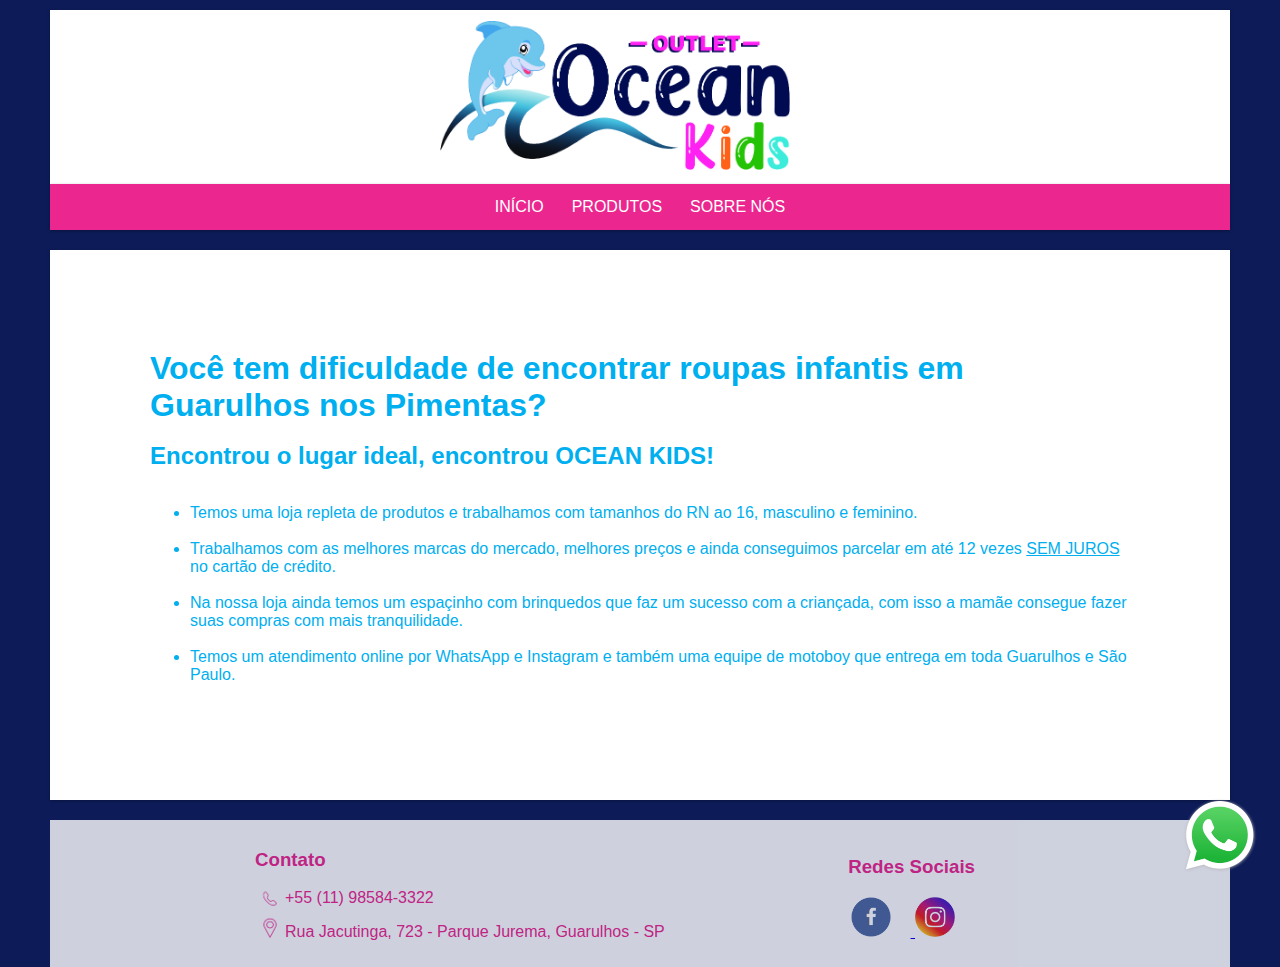
<file: sobre.html>
<!DOCTYPE html>
<html>
    <head>
        <meta charset="UTF-8">
        <meta name="viewport" content="width=device-width, initial-scale=1.0">
        <title>Ocean Kids</title>
        <link href="style2.css" rel="stylesheet"/>
    </head>

    <body>
        <!--Cabeçalho da página -->
        <header>
            <div id="logo">
                <a href="index.html">
              <img id="logoImg" src="LOGO.png">
              </a>
            </div>
            <div class="menu">
              <a href="index.html">INÍCIO</a>
              <a href="roupas.html">PRODUTOS</a>
              <a href="sobre.html">SOBRE NÓS</a>
            </div>
        </header>

        <!--Área principal-->
        <main>
            <div class="card">
                <h1>Você tem dificuldade de encontrar roupas infantis em Guarulhos nos Pimentas? </h1>
                <br>
                <h2>Encontrou o lugar ideal, encontrou OCEAN KIDS!</h2>
                <br>
                <ul>
                    <li>Temos uma loja repleta de produtos e trabalhamos com tamanhos do RN ao 16, masculino e feminino.</li>
                    <br>
                    <li>Trabalhamos com as melhores marcas do mercado, melhores preços e ainda conseguimos parcelar em até 12 vezes <u>SEM JUROS</u> no cartão de crédito.</li>
                    <br>
                    <li>Na nossa loja ainda temos um espaçinho com brinquedos que faz um sucesso com a criançada, com isso a mamãe consegue fazer suas compras com mais tranquilidade.</li>
                    <br>
                    <li>Temos um atendimento online por WhatsApp e Instagram e também uma equipe de motoboy que entrega em toda Guarulhos e São Paulo.</li>
                </ul>    
                </b>
            </div>
        </main>

        <footer>
            <!-- Rodapé : endereço, contato e social -->
            <div class="rodape">
              <div class="sobre">
                <a href="contato.html"><h3>Contato</h3></a>
                <img id="telefone" src="telefone.png">
                <a href="https://api.whatsapp.com/message/IFU45G6PDRUTM1?autoload=1&app_absent=0"><p id="celular">+55 (11) 98584-3322</p></a>
  
                <img id="localizacao" src="localizacao.png">
                <a href="https://maps.app.goo.gl/AbrM22XDauEwENS17"><p id="endereco">Rua Jacutinga, 723 - Parque Jurema, Guarulhos - SP</p></a>
              </div>
  
              <div class="social">
                <h3>Redes Sociais</h3>
                <a href="https://www.facebook.com/outlethpa?mibextid=ZbWKwL" target="_blank">
                <img src="fb.png">
                </a>
  
                <a href="https://instagram.com/oceankidss_?igshid=YmMyMTA2M2Y=" target="_blank">
                <img src="ig.png">
                </a>
              </div>
            </div>            
          </footer>
  
          <!-- Ícone de telefone, para entrega -->
          <div id="entrega">
            <a href="https://api.whatsapp.com/message/IFU45G6PDRUTM1?autoload=1&app_absent=0" target="_blank">
              <!---->
            <img src="wpp.png">
              <div id="tel">
                <p>(11) 98584-3322</p>
                <p>Entre em contato para mais informações!</p>
              </div>
            </a>
          </div>
    </body>
</html>
</file>
<file: style2.css>
html {
    height: 100%;
    width: 100%;
}

* {
    box-sizing: border-box;
}

body {
    position: relative;
    background-color: #0D1C59; /*cor fundo*/
    color: #00AFEF; /*cor texto*/
    font-family: Arial, Helvetica, sans-serif; /*fonte do site*/
    margin: 0; /*tirando a margem do body*/
    padding: 10px 50px 0 50px; /*top, right, bottom, left*/
}

h1, h2 {
    margin: 0; /*tirando margem de todos h1 e h2*/
}

header h1 { /*único h1 que está dentro do header*/
    font-size: 5rem; /*definindo tamanho da fonte a partir do body*/
    user-select: none; /*proibindo de selecionar o texto*/
}

#logo {
    background-color: white;
    display: flex; /*deixa os elementos um do lado do outro*/
    justify-content: center; /*centraliza o elemento*/
    padding: 10px;
    box-shadow: 0 1px 3px rgba(0,0,0,0.3);
}

#logoImg {
    width: 350px;
    height: 150px;
    margin-right: 50px;
}

.menu {
    background-color: #EC268F;
    display: flex;
    justify-content: center;
    box-shadow: 0 1px 3px rgba(0,0,0,0.3);
}

.menu a {
    padding: 14px;
    text-decoration: none;
    color: white;
    transition: all .5s;
}

.menu a:hover {
    background-color: white;
    color: #EC268F;
}

.card {
    background-color: white;
    padding: 100px;
    justify-content: center;
    box-shadow: 0 1px 3px rgba(0,0,0,0.3);
    margin-top: 20px;
}

.card h1, h2, h3, p {
    text-align: left;
}

.rodape {
    width: 100%;
    float: left;
    background-color: white;
    opacity: .8;
    padding: 10px 5px;
    margin-top: 20px;
}

#celular {
    text-align: left;
    color:#EC268F;
    margin-left: 200px;
}

#endereco {
    text-align: left;
    color:#EC268F;
    margin-left: 200px;
}

.sobre h3{
    text-align: left;
    color:#EC268F;
    margin-left: 200px;
}

.sobre a {
    text-align: left;
    color:#EC268F;
    text-decoration: none;
}

.sobre p:hover {
    text-decoration: underline;
}

#telefone {
    width: 30px;
    height: 30px;
    float: left;
    margin-top: -5px;
    margin-left: 200px;
}

#localizacao {
    width: 30px;
    height: 30px;
    float: left;
    margin-top: -10px;
    margin-left: 200px;
}

.social {
    text-align: right;
    color:#EC268F;
    float: right;
    margin-right: 250px;
    margin-top: -120px;
}

.social img {
    opacity: 0.9;
    justify-content: right;
    transition: opacity .5s;
    cursor: pointer;
    width: 40px;
    margin-right: 20px;
}

.social img:hover {
    opacity: 0.7;
}

#entrega {
    position: fixed;
    bottom: 5px;
    right: 10px;
    width: 300px;
    height: 100px;
}

#entrega img {
    position: absolute;
    right: 10px;
    width: 80px;
}

#tel {
    position: absolute;
    height: 70px;
    color: white;
    background-color: #FC7C21;
    padding: 10px;
    margin-top: 10px;
    left: 16px;
    opacity: 0;
    transition: opacity .5s;
}

#tel p {
    margin: 0;
  }
  
#entrega img:hover + #tel { /*dentro da entrega tem a img e quando você passa o mouse nela, aplica o hover no irmão que está depois do mais - operador de irmão*/
    opacity: 1;
}
</file>
